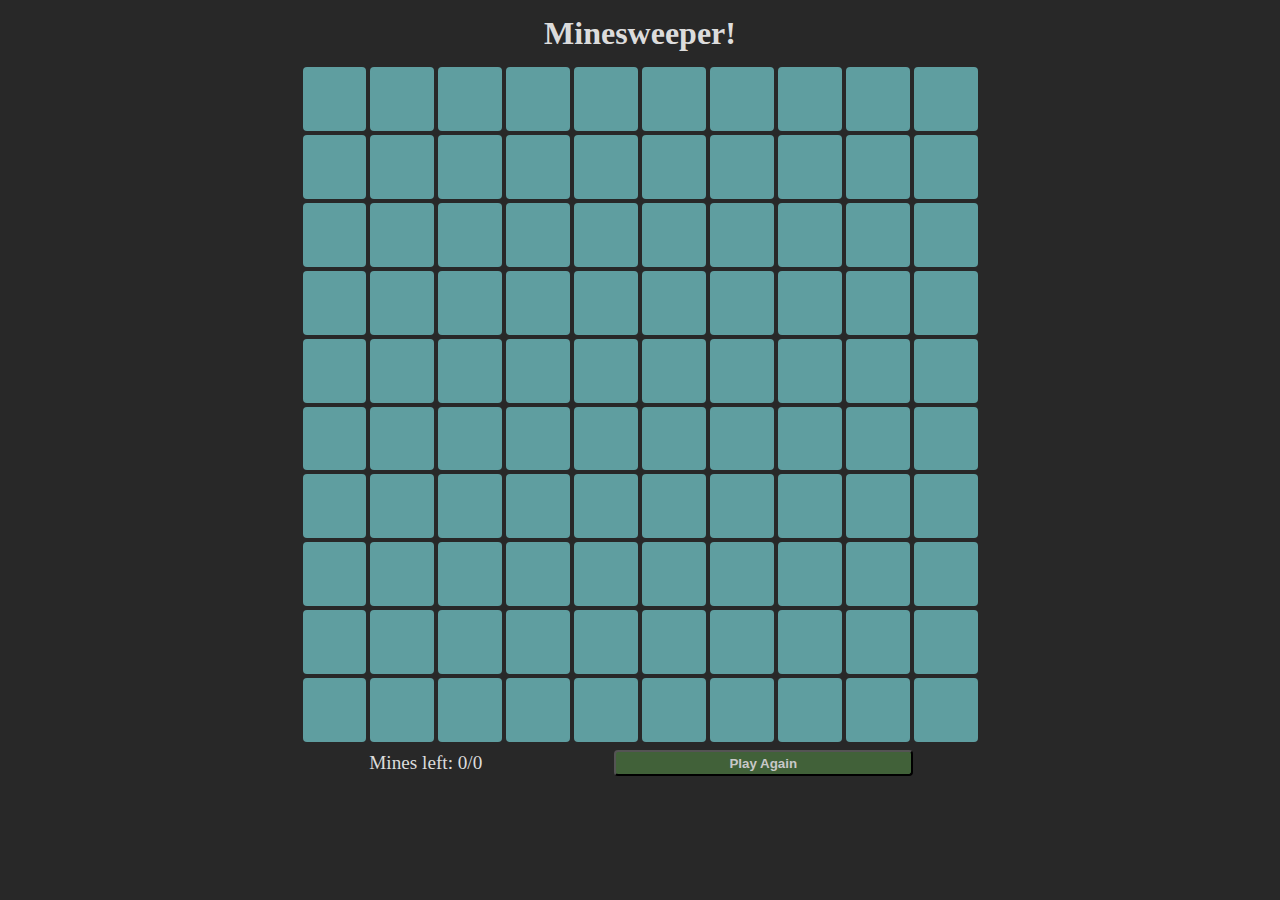
<file: index.html>
<!DOCTYPE html>
<html lang="en">

<head>
    <title>Play Minesweeper</title>
    <meta charset="UTF-8">

    <script src="elm.js"></script>
    <script>
        // Need to disable context so can right-click to flag without being annoying.
        addEventListener('contextmenu', event => event.preventDefault());
    </script>
    <link rel="stylesheet" href="style.css">
</head>

<body>
    <div id="elm-app-is-loaded-here"></div>
    <script>
        var app = Elm.Main.init({
            node: document.getElementById("elm-app-is-loaded-here"),
            flags: [10, 10]
        });
    </script>
</body>

</html>
</file>
<file: style.css>
@media (min-width: 100vw) {

    /* when width bigger */
    .bottom-control-div,
    .grid_area {
        width: 75vh;
    }
}

@media (max-width: 100vh) {

    /* when height bigger */
    .bottom-control-div,
    .grid_area {
        width: 75vw;
    }
}

body {
    margin: 0;
    padding: 0;

    width: 100vw;
    height: 100vh;

    background-color: rgb(40, 40, 40);
}

.main {
    width: 100%;
    height: 100%;

    color: rgb(220, 220, 220);
    font-family: fantasy;

    display: flex;
    flex-direction: column;

    align-items: center;
}

.title {
    margin: 15px;
}

.grid_area {
    color: rgb(20, 20, 20);

    display: grid;
    gap: 4px;

    user-select: none;
}

.cell:hover {
    opacity: 0.8;
}

.closed-cell,
.number-cell,
.flag-cell,
.mine-cell {
    width: 100%;
    height: 100%;

    border-radius: 4px;
}

.closed-cell,
.flag-cell {
    background-color: #5F9EA0;
}

.number-cell {
    background-color: #F5F7DC;

    display: flex;
    justify-content: center;
    align-items: center;

    font-size: calc(1vw + 3vh);
}

.mine-cell {
    background-color: crimson;
}

.flag-cell,
.mine-cell {
    display: flex;
    align-items: center;
    justify-content: center;
}

.cell-img {
    aspect-ratio: 1/1;
    width: 75%;
}

.bottom-control-div {
    /* width: var(--content-width); */
    display: flex;

    justify-content: space-around;
}

.mine-count {
    margin: 10px;
    font-size: larger;
    /* flex-grow: 1; */

}

.play-again-button {
    flex-grow: 0.5;

    padding: 0;
    margin: 8px;

    background-color: #416139;
    color: rgb(200, 200, 200);
    font-weight: bold;
    border-radius: 4px;
}

.game-result-text {
    margin: 10px;
    margin-top: 0px;
}
</file>
